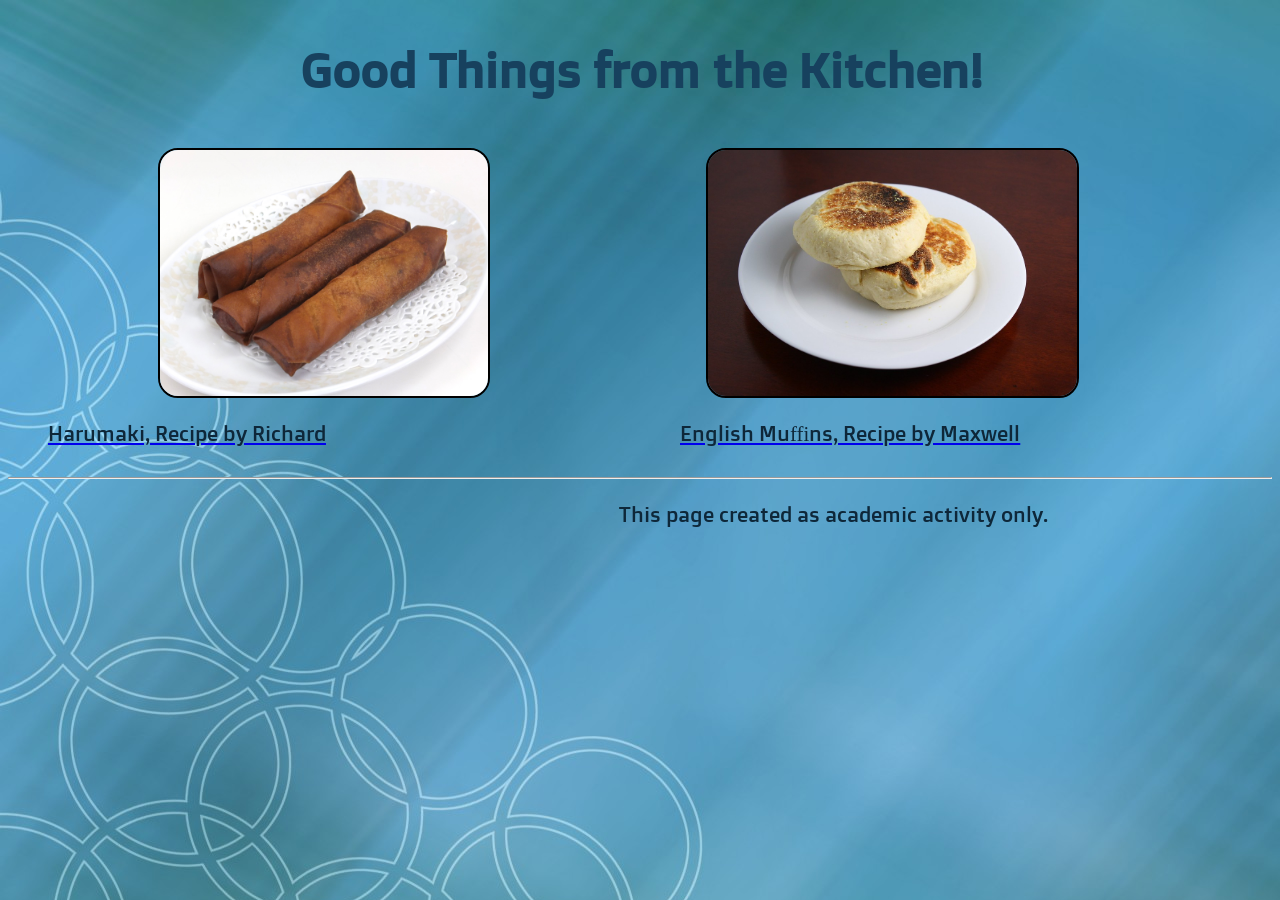
<file: index.html>
<!DOCTYPE html>
<html lang="en">
<head>
    <meta charset="UTF-8">
    <meta content="width=device-width, initial-scale=1" name="viewport">
    <meta content="Richard Hsu" name="author">
    <title>Harumaki</title>
    <link href="css/styles1.css" rel="stylesheet" type="text/css">
</head>

<body>

<div class="container-fluid">
    <div class="row">
        <div class="col" style="width:100%">
            <header>
                <h1>Good Things from the Kitchen!</h1>

            </header>

        </div>
    </div>


    <div class="row">
        <div class="col" style="width:50%">

            <figure>
                <img alt="Harumaki, or Japanese Spring roll" height="250"
                     src="images/springroll.jpg">
                <a href="html/recipe1richard.html"><p>Harumaki, Recipe by Richard</p></a>

            </figure>
        </div>
        <div class="col" style="width:40%">
            <figure>
                <img alt="English Muffins" height="250"
                     src="images/englishmuffins.png">
                <a href="html/recipe2maxwell.html"><p>English Muffins, Recipe by Maxwell</p></a>

        </div>
        <div class="col" style="width:50%">




        </div>
    </div>

    <div class="row">
        <div class="col" style="width:33%">


        </div>
    </div>

    <div class="row">
        <div class="col" style="width:100%">
            <footer>
                <hr>
                <p style="text-align:right">This page created as academic activity only. </p>
            </footer>

        </div>
    </div>
</div>
</body>

</html>
</file>
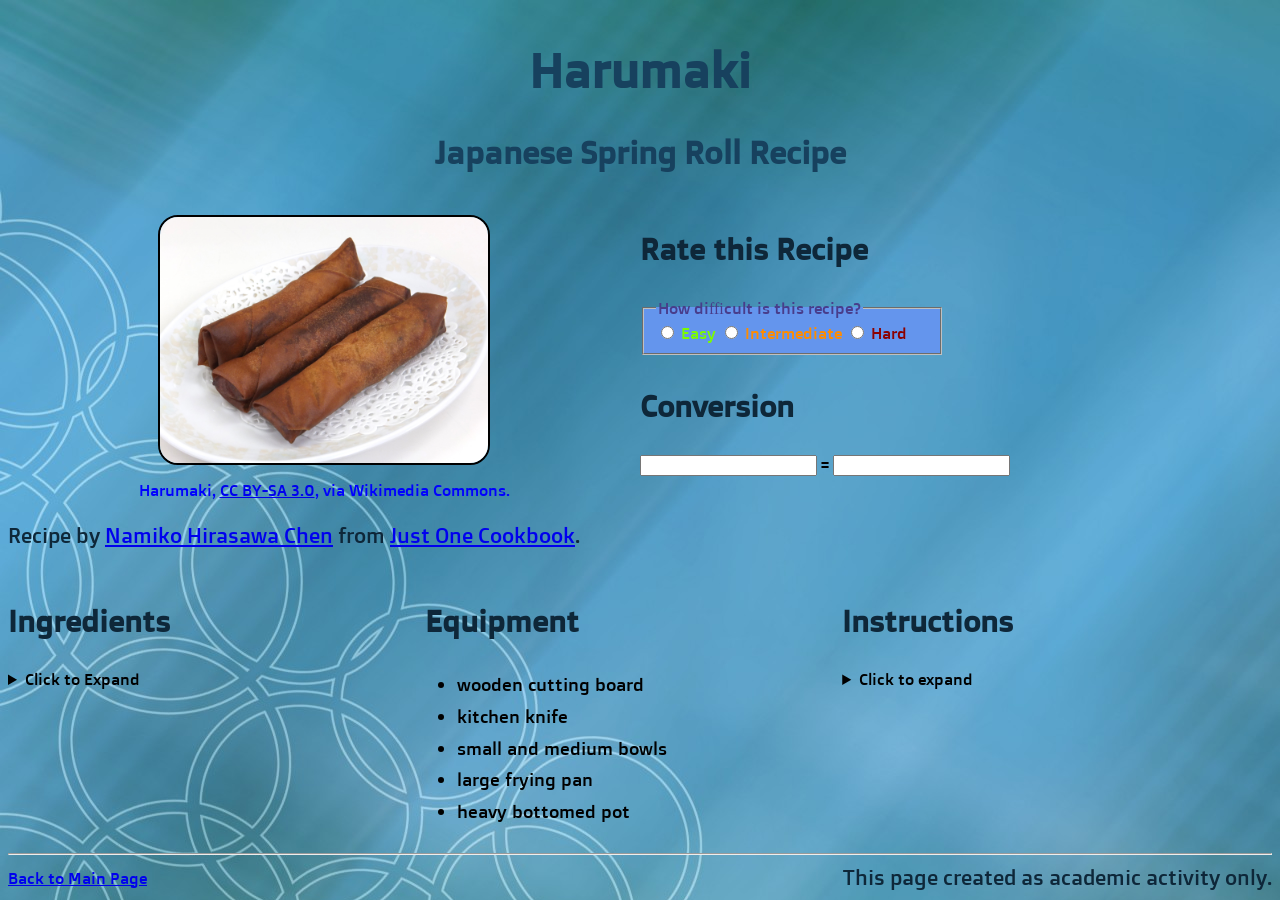
<file: html/recipe1richard.html>
<!DOCTYPE html>
<html lang="en">
<head>
    <meta charset="UTF-8">
    <meta content="width=device-width, initial-scale=1" name="viewport">
    <meta content="Richard Hsu" name="author">
    <title>Harumaki</title>
    <link href="../css/styles1.css" rel="stylesheet" type="text/css">
</head>

<body>

<div class="container-fluid">
    <div class="row">
        <div class="col" style="width:100%">
            <header>
                <h1>Harumaki</h1>
                <h2>Japanese Spring Roll Recipe</h2>

            </header>

        </div>
    </div>


    <div class="row">
        <div class="col" style="width:50%">

            <figure>
                <img alt="Harumaki, or Japanese Spring roll" height="250"
                     src="../images/springroll.jpg">
                <figcaption>Harumaki, <a href="http://creativecommons.org/licenses/by-sa/3.0/" target="_blank">CC BY-SA
                    3.0</a>, via Wikimedia Commons.
                </figcaption>
            </figure>

            <p>Recipe by <a href="https://www.justonecookbook.com/about/namiko-hirasawa-chen/" target="_blank">Namiko
                Hirasawa
                Chen</a> from <a href="https://www.justonecookbook.com/harumaki/" target="_blank">Just One Cookbook</a>.
            </p>

        </div>
        <div class="col" style="width:50%">
            <section>
                <h3 class="rate">Rate this Recipe</h3>
                <fieldset class = "difficulty-box">
                    <legend>How difficult is this recipe?</legend>
                    <input id="easy" name="difficulty" type="radio">
                    <label for="easy" class="easy">Easy</label>
                    <input id="med" name="difficulty" type="radio">
                    <label for="med" class="med">Intermediate</label>
                    <input id="hard" name="difficulty" type="radio">
                    <label for="hard" class="hard">Hard</label>
                </fieldset>

            </section>

            <section>
                <h3>Conversion</h3>
                <input id="tblspn" name="tblspn" type="text">
                =
                <input id="cups" name="cups" type="text">
            </section>

        </div>
    </div>

    <div class="row">
        <div class="col" style="width:33%">

            <section>
                <h3>Ingredients</h3>
                <details>

                    <summary>Click to Expand</summary>
                    <ul>
                        <li>4 dried shiitake mushrooms</li>
                        <li>1/4 cup water (to soak the dried shiitake)</li>
                        <li>4 shrimp (peeled, tails removed, and deveined)</li>
                        <li>2 chicken tenders</li>
                        <li>1/4 lb ground pork</li>
                        <li>1.5 oz dried glass/cellophane noodles (harusame)</li>
                        <li>1/2 boiled bamboo shoot</li>
                        <li>1 knob ginger</li>
                        <li>1 Tokyo negi (long green onion, use only the white part)</li>
                        <li>2 stalks garlic chives (Chinese chives or Nira)</li>
                        <li>3 inches carrot</li>
                        <li>2.5 oz bean sprouts</li>
                        <li>1 Tbsp toasted sesame oil</li>
                    </ul>
                    <h4>For the Shrimp and Meat Marinade</h4>
                    <ul>
                        <li>2 tsp soy sauce</li>
                        <li>2 tsp sake</li>
                        <li>2 tsp potato starch or cornstarch</li>
                    </ul>
                    <h4>For the Filling Seasonings</h4>
                    <ul>
                        <li>1/4 cup shiitake dashi (reserve the liquid from soaking the dried shiitake)</li>
                        <li>2 Tbsp soy sauce</li>
                        <li>1 tsp Diamond Crystal kosher salt</li>
                        <li>ground black pepper</li>
                        <li>2 Tbsp potato starch or cornstarch</li>
                        <li>2 Tbsp water</li>
                    </ul>
                    <h4>For Rolling and Frying</h4>
                    <ul>
                        <li>10 egg roll (harumaki) wrappers</li>
                        <li>2 Tbsp all-purpose flour (plain flour)</li>
                        <li>2 Tbsp water</li>
                        <li>3 cups neutral oil (for deep-frying; you‘ll need 1–1½ inches (2.5–3.8 cm) of oil in the pot)
                        </li>
                    </ul>
                    <h4>For Serving</h4>
                    <ul>
                        <li>soy sauce</li>
                        <li>rice vinegar (unseasoned)</li>
                        <li>Japanese karashi hot mustard</li>
                    </ul>

                </details>


            </section>

        </div>
        <div class="col" style="width:33%">

            <section>
                <h3>Equipment</h3>
                <ul>
                    <li>wooden cutting board</li>
                    <li>kitchen knife</li>
                    <li>small and medium bowls</li>
                    <li>large frying pan</li>
                    <li>heavy bottomed pot</li>
                </ul>
            </section>

        </div>
        <div class="col" style="width:33%">

            <section>
                <h3>Instructions</h3>
                <details>
                    <summary>Click to expand</summary>
                    <ol>
                        <li>Gather all the ingredients. Soak 4 dried shiitake mushrooms in ¼ cup water to rehydrate, about
                            15
                            minutes. Once the shiitake are tender and hydrated, squeeze out their liquid. Reserve the
                            soaking
                            liquid, now shiitake dashi, to use later.
                        </li>
                        <li>Meanwhile, cut 4 shrimp and 2 chicken tenders into small pieces. In a medium bowl, mix the
                            ingredients for the marinade: 2 tsp soy sauce, 2 tsp sake, and 2 tsp potato starch or
                            cornstarch.
                            Add the shrimp, the chicken, and ¼ lb ground pork to the bowl and mix well. Set aside to
                            marinate.
                        </li>
                        <li>Cook 1.5 oz dried glass/cellophane noodles (harusame) in boiling water for 2–3 minutes. Drain
                            well
                            and cut into 1-inch lengths.
                        </li>
                        <li>Cut ½ boiled bamboo shoot, 1 knob ginger, the rehydrated shiitake, the white part of 1 Tokyo
                            negi
                            (long green onion), 2 stalks garlic chives (Chinese chives or Nira), and 3 inches carrot into
                            long,
                            thin strips (2-inch julienned pieces). Wash 2.5 oz bean sprouts and drain well.
                        </li>
                    </ol>
                    <h4>To Cook the Filling</h4>
                    <ol>
                        <li>Heat a large frying pan over medium-high heat. Add 1 Tbsp toasted sesame oil and the ginger.
                            Once
                            fragrant, add the marinated shrimp, chicken, and pork and stir-fry until no longer pink.
                        </li>
                        <li>Add the sliced bamboo shoot and carrot and stir-fry until coated with oil and slightly tender.
                            Add
                            the bean sprout, Tokyo negi, Chinese chives, and dried mushrooms and stir-fry. Then, add the
                            noodles.
                        </li>
                        <li>Next, add the ingredients for the seasonings: ¼ cup shiitake dashi, 2 Tbsp soy sauce, 1 tsp
                            Diamond
                            Crystal kosher salt, and freshly ground black pepper. Mix well.
                        </li>
                        <li>Combine 2 Tbsp potato starch or cornstarch with 2 Tbsp water in a small bowl to make a slurry.
                        </li>
                        <li>After a quick stir, pour the slurry into the harumaki filling and mix well. Transfer the filling
                            from the pan to a baking sheet or plate. Let it cool completely and evaporate the moisture. Make
                            sure there is no moisture in the filling. Otherwise, the wrappers will break easily before and
                            during deep-frying (and might explode in the oil).
                        </li>
                    </ol>
                    <h4>To Roll the Harumaki</h4>
                    <ol>
                        <li>Slowly peel each of the 10 egg roll (harumaki) wrappers, one at a time, and keep them under
                            plastic
                            wrap or a damp kitchen towel to prevent drying while you work. Mix 2 Tbsp all-purpose flour
                            (plain
                            flour) and 2 Tbsp water in a small bowl to form a loose paste.
                        </li>
                        <li>Lay one harumaki wrapper on your work surface with a corner pointed towards you in a diamond
                            shape.
                            Place one portion of filling neatly just below the center of the wrapper. I use an ice cream
                            scoop
                            so the filling amount is the same for each wrapper. Fold the bottom corner up over the filling
                            and
                            firmly tuck the filling under it.
                        </li>
                        <li>Roll the wrapper once to cover the filling. Then, fold the right and left corners of the wrapper
                            in
                            toward the center, forming straight edges on either side. The two corners should overlap in the
                            center a little bit. Continue rolling toward the top corner, making sure that both sides of the
                            wrapper taper inward (and don‘t flair out) as you roll.
                        </li>
                        <li>Dip your finger in the flour + water paste and place a good amount of it on the top corner.
                            Then,
                            roll and press firmly to seal. Continue rolling with the remaining wrappers.
                        </li>
                    </ol>
                    <h4>To Cook</h4>
                    <ol>
                        <li>Deep-fry (recommended): Fry the harumaki immediately after rolling and before the wrappers get
                            soggy. To a deep, heavy-bottomed pot, add 3 cups neutral oil or enough for 1–1½ inches (2.5–3.8
                            cm)
                            of oil. Heat to 340°F (170°C).
                        </li>
                        <li>When the oil is hot enough, deep-fry the rolls in batches until light golden brown and crisp,
                            about
                            5 minutes. Place on a wire rack or paper towel to drain the excess oil.
                        </li>
                        <li>Tip: When you deep-fry, do not crowd the pot because the oil temperature will drop quickly and
                            cause
                            the rolls to absorb oil. Your ingredients should take up no more than about half of the oil
                            surface
                            area at any one time.
                        </li>
                    </ol>
                    <h4>To Serve</h4>
                    <ol>
                        <li>Make a dipping sauce with soy sauce, rice vinegar (unseasoned), and Japanese karashi hot mustard
                            as
                            you like and serve with the Harumaki. Enjoy!
                        </li>
                    </ol>
                    <h4>To Store</h4>
                    <ol>
                        <li>You can keep the leftovers in an airtight container and store in the refrigerator for up to 3
                            days
                            and in the freezer for a month.
                        </li>
                    </ol>
                </details>

            </section>
        </div>
    </div>

    <div class="row">
        <div class="col" style="width:100%">
            <footer>
                <hr>
                <div class="footer-content">
                <a href="../index.html">Back to Main Page</a>
                <p>This page created as academic activity only. </p>
                </div>
            </footer>

        </div>
    </div>
</div>
</body>

</html>
</file>
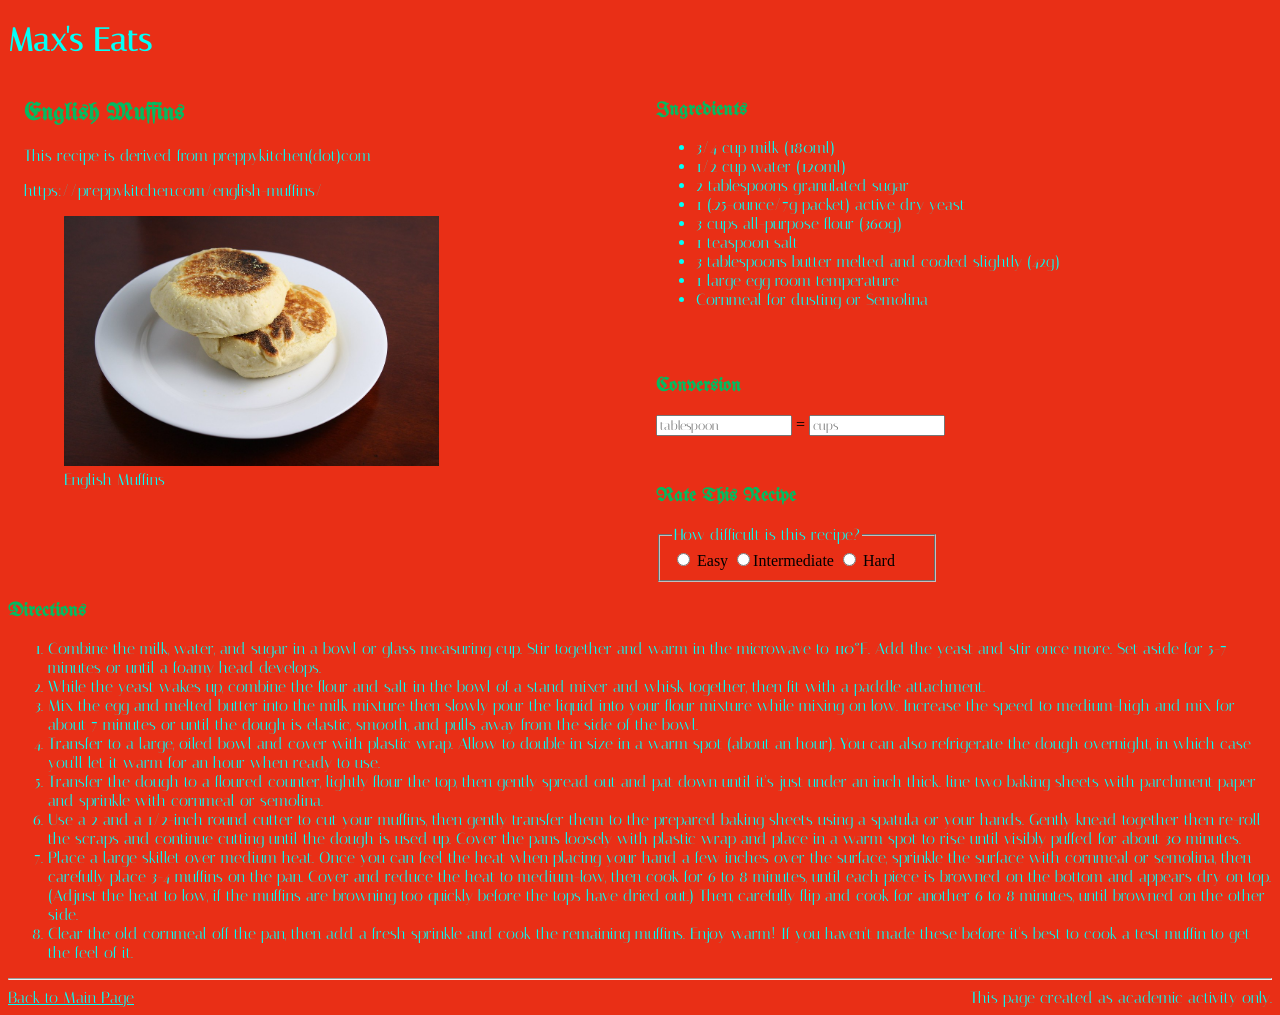
<file: html/recipe2max.html>
<!doctype html>
<html lang="en">
  <head>
    <!-- Required meta tags -->
    <meta charset="utf-8">
    <meta name="viewport" content="width=device-width, initial-scale=1, shrink-to-fit=no">
    <meta name="author" content="Maxwell Edegbe">
    <link rel="preconnect" href="https://fonts.googleapis.com">
    <link rel="preconnect" href="https://fonts.gstatic.com" crossorigin>
    <link href="https://fonts.googleapis.com/css2?family=Italiana&family=UnifrakturMaguntia&display=swap" rel="stylesheet">
    <title>Max's Eats</title>
  </head>
  <body>
    <h1>Max's Eats</h1>
    <div class="wrapper">
        <div class="content">
            <h2>English Muffins</h2>
            <link rel="stylesheet" href="../css/styles2.css">
            <p>This recipe is derived from preppykitchen(dot)com</p>
            <p>https://preppykitchen.com/english-muffins/</p>
            <figure>
            <img src="../images/englishmuffins.png" alt="English Muffins" height="250">
            
            <figcaption>English Muffins</figcaption>
            </figure>
        </div>
        <div class="wrapper stack">
            <div class="ingredients">
                <h3>Ingredients</h3>
                <ul>
                    <li>3/4 cup milk (180ml)</li>
                    <li>1/2 cup water (120ml)</li>
                    <li>2 tablespoons granulated sugar</li>
                    <li>1 (.25-ounce/7g packet) active dry yeast</li>
                    <li>3 cups all-purpose flour (360g)</li>
                    <li>1 teaspoon salt</li>
                    <li>3 tablespoons butter melted and cooled slightly (42g)</li>
                    <li>1 large egg room temperature</li>
                    <li>Cornmeal for dusting or Semolina</li>
                </ul>
            </div>
            <div class="conversion">
                <h3>Conversion</h3>
                <input type="text" id="tbs" name="tablespoon" placeholder="tablespoon"> = <input type="text" id="cps" name="cups" placeholder="cups">
            </div>
            <div class="rating">
                <h3 class="rate">Rate This Recipe</h3>
                <fieldset style="width: 250px;">
                <legend>How difficult is this recipe?</legend>
                    <input type="radio" id="easy" name="easy"> Easy
                    <input type="radio" id="med" name="med">Intermediate
                    <input type="radio" id="hard" name="hard"> Hard
                </fieldset>
            </div>
        </div>
    </div>

            <!--
            <h3>Equipment List</h3>
            <ul>
                <li>Large-sized skillet</li>
                <li>2 and a 1/2 inch round cutter</li>
                <li>Stand mixer</li>
                <li>mixing bowl</li>
            </ul> -->
      <div class="directions">
        <h3>Directions</h3>
        <ol>
        <li>Combine the milk, water, and sugar in a bowl or glass measuring cup. 
            Stir together and warm in the microwave to 110°F. Add the yeast and
            stir once more. Set aside for 5-7 minutes or until a foamy head
            develops.</li>
        <li>While the yeast wakes up, combine the flour and salt in the bowl of
            a stand mixer and whisk together, then fit with a paddle attachment.</li>
        <li>Mix the egg and melted butter into the milk mixture then slowly
            pour the liquid into your flour mixture while mixing on low.
            Increase the speed to medium-high and mix for about 7 minutes or
            until the dough is elastic, smooth, and pulls away from the side of
            the bowl.</li>
        <li>Transfer to a large, oiled bowl and cover with plastic wrap. Allow
            to double in size in a warm spot (about an hour). You can also
            refrigerate the dough overnight, in which case you'll let it
            warm for an hour when ready to use.</li>
        <li>Transfer the dough to a floured counter, lightly flour the top,
             then gently spread out and pat down until it's just under an 
             inch thick. line two baking sheets with parchment paper and 
             sprinkle with cornmeal or semolina.</li>
        <li>Use a 2 and a 1/2-inch round cutter to cut your muffins, then gently 
            transfer them to the prepared baking sheets using a spatula or your
            hands. Gently knead together then re-roll the scraps and continue
            cutting until the dough is used up. Cover the pans loosely with
            plastic wrap and place in a warm spot to rise until visibly puffed
            for about 30 minutes.</li>
        <li>Place a large skillet over medium heat. 
            Once you can feel the heat when placing your hand a few inches over
            the surface, sprinkle the surface with cornmeal or semolina, then 
            carefully place 3-4 muffins on the pan. Cover and reduce the heat 
            to medium-low, then cook for 6 to 8 minutes, until each piece is 
            browned on the bottom and appears dry on top. (Adjust the heat to
            low, if the muffins are browning too quickly before the tops have 
            dried out.) Then, carefully flip and cook for another 6 to 8 minutes, 
            until browned on the other side.</li>
        <li>Clear the old cornmeal off the pan, then add a fresh sprinkle and
            cook the remaining muffins. Enjoy warm! If you haven't made these 
            before it's best to cook a test muffin to get the feel of it.</li>
        </ol>
      </div>
        <div class="row">
            <div class="col" style="width:100%">
                <footer>
                    <hr>
                    <div class="footer-content">
                    <a href="../index.html">Back to Main Page</a>
                    <p>This page created as academic activity only. </p>
                    </div>
                </footer>

            </div>
        </div>
    </body>
</html>
</file>
<file: css/styles1.css>
@import url('https://fonts.googleapis.com/css2?family=Doppio+One&display=swap');

* {
    box-sizing: border-box;
}

[class*="col"] {
    float: left;
    /* padding: 15px; */
}

.row::after {
    content: "";
    clear: both;
    display: block;
}

/*div {*/
/*    border: double black;*/
/*}*/


body {
    background-image: url(../images/background.jpg);
    font-family:"Doppio One";
}
h1 {
    color: #17415E;
    font-size: 3rem;
    text-align: center;
}

h2 {
    font-size: 2rem;
    text-align: center;
    color: #17415E;
}

h3 {
    font-size: 1.9rem;
    color: #0E2739;
}

.rate {
    color: #0E2739;
}

p {
    color: #0E2739;
    font-size: 1.3rem;
    text-align: left;
    line-height: 1.4em;
    max-width: 50em;

}

ul {
    line-height: 1.8em;
    padding-left: 2rem;
    color: black;
    font-size: 1.1rem;
}

ol {
    line-height: 1.8em;
    padding-left: 2rem;
    color: black;
    font-size: 1.1rem;
}

img {
    border: 2px solid black;
    border-radius: 20px;
    display: block;
    margin: 15px auto;
    max-width: 500px;
}

.float-right {
    float: right;
    margin: 0 0 1em 1.5rem;
}

figcaption {
    text-align: center;
    color: blue;
}

.difficulty-box {
    width: 300px;
    background-color: cornflowerblue;
}

legend {
    color: darkslateblue;
}

.easy {
    color: lawngreen;
}
.med {
    color: darkorange;
}
.hard {
    color: darkred;
}

footer {
    border-radius: 5px;
    text-align: right;
    margin: 0 auto;
}

.doppio-one-regular {
    font-family: "Doppio One", sans-serif;
    font-weight: 400;
    font-style: normal;
}


.wrapper {

    display: flex;

}

.wrapper div {

    flex: 1;

}
.footer-content {
    display: flex;
    justify-content: space-between;
    align-items: center;
}

.footer-content p {
    margin: 0;
}
</file>
<file: css/styles2.css>
body {
	background-color: #e92f16;
}
h1 {
    font-family: 'Italiana', serif;
    color: #02fff7;
}
h2, h3 {
	font-family: 'UnifrakturMaguntia', cursive;
    color:rgb(4, 186, 95);
}

a,p, li,figure, figcaption, legend {
	font-family: 'Italiana', serif;
    color: #02fff7;

}
input, textarea, select, button {
    font-family: 'Italiana', serif;
    color: #6702ff;
}

.wrapper {

  display: flex;
  gap: 2rem;
  padding: 0 1rem;

}

.wrapper div {

  flex: 1;

}

.wrapper.stack {

  flex-direction: column;

}

.wrapper.stack > div {

  flex: 0 0 auto;

}

.footer-content {
    display: flex;
    justify-content: space-between;
    align-items: center;
}

.footer-content p {
    margin: 0;
}
</file>
